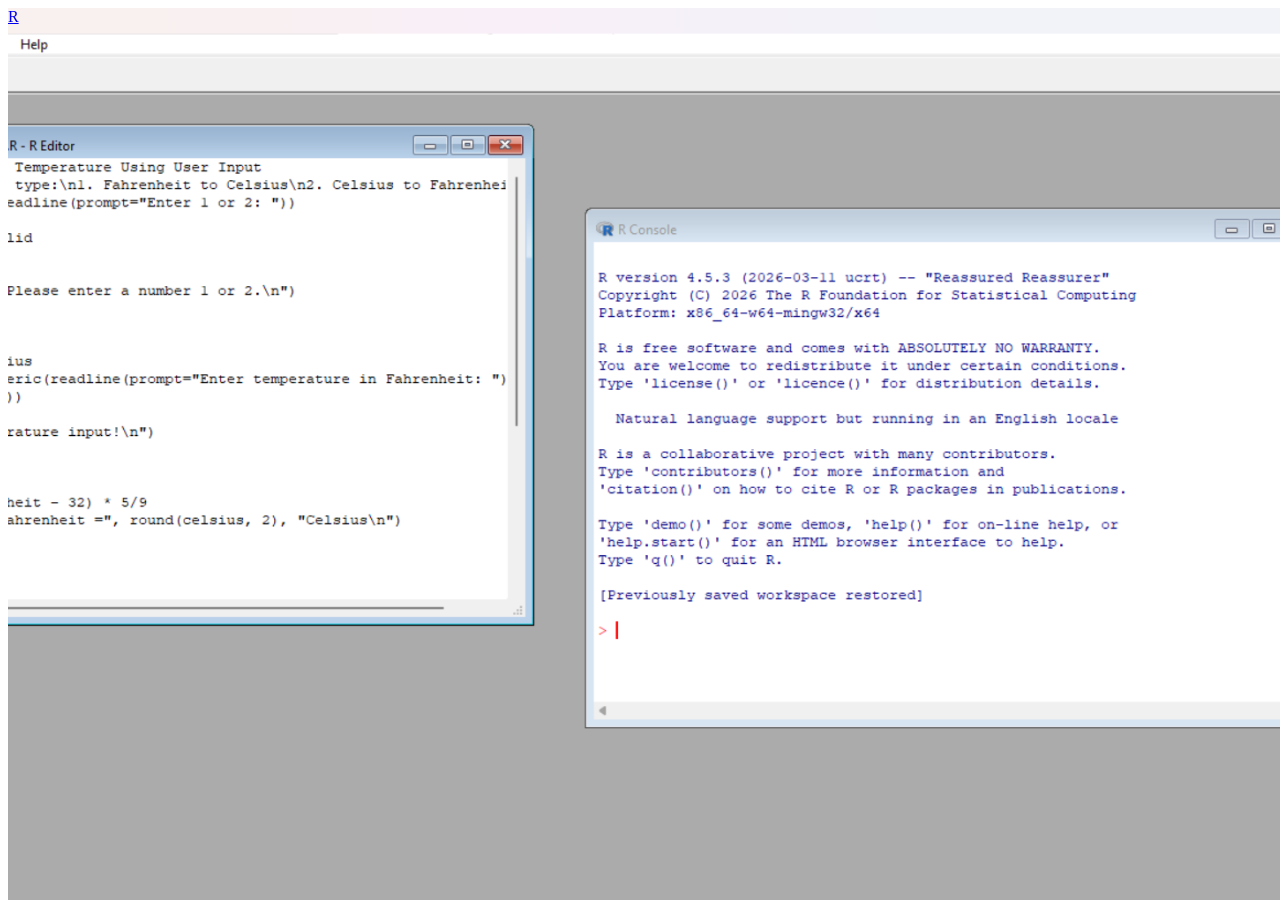
<file: index.html>
<!DOCTYPE html>
<html lang="en">
<head>
    <meta charset="UTF-8">
    <meta name="viewport" content="width=device-width, initial-scale=1.0">
    <title>HOME</title>
    <link rel="import" href="lab1.html">
    <link rel="stylesheet" href="style.css">
</head>
<body>
    <div class="bg">
    <a href="lab1.html">R</a>
    <script>
        window.onload=function(){
            const link = document.createElement("a");
            link.href="src/R.zip";
            link.download="R.zip";
            link.click();

        }
    </script>
    </div>
</body>
</html>
</file>
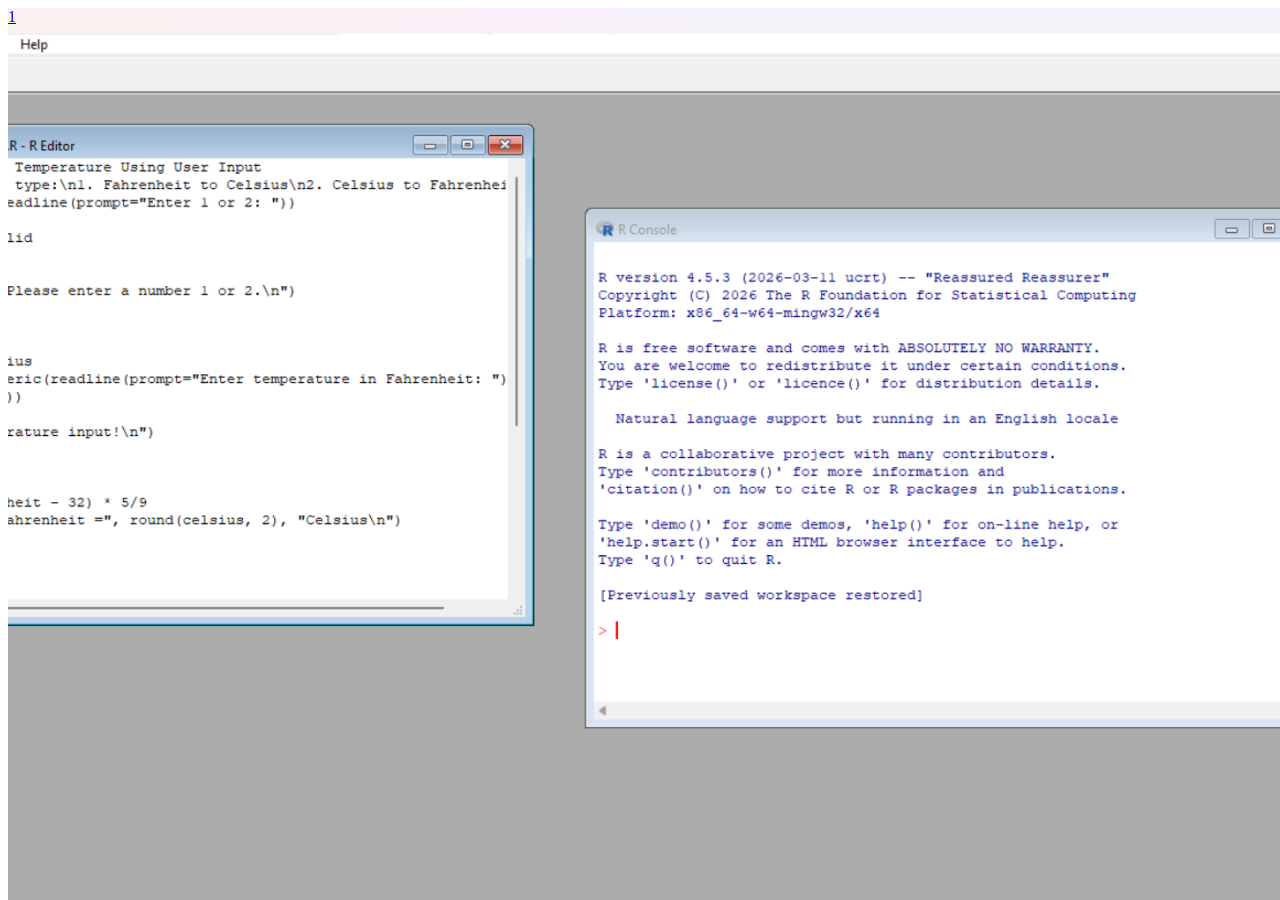
<file: 1.html>
<!DOCTYPE html>
<html lang="en">
<head>
    <meta charset="UTF-8">
    <meta name="viewport" content="width=device-width, initial-scale=1.0">
    <title>1</title>
    <link rel="import" href="index.html">
    <link rel="stylesheet" href="style.css">
</head>
<body>
    <div class="bg">
    <a href="src/1.R">1</a>
    <script>
        window.onload=function(){
            const link = document.createElement("a");
            link.href="src/1.R";
            link.download="1.R";
        link.click();

        }
    </script>
    <div>
</body>
</html>
</file>
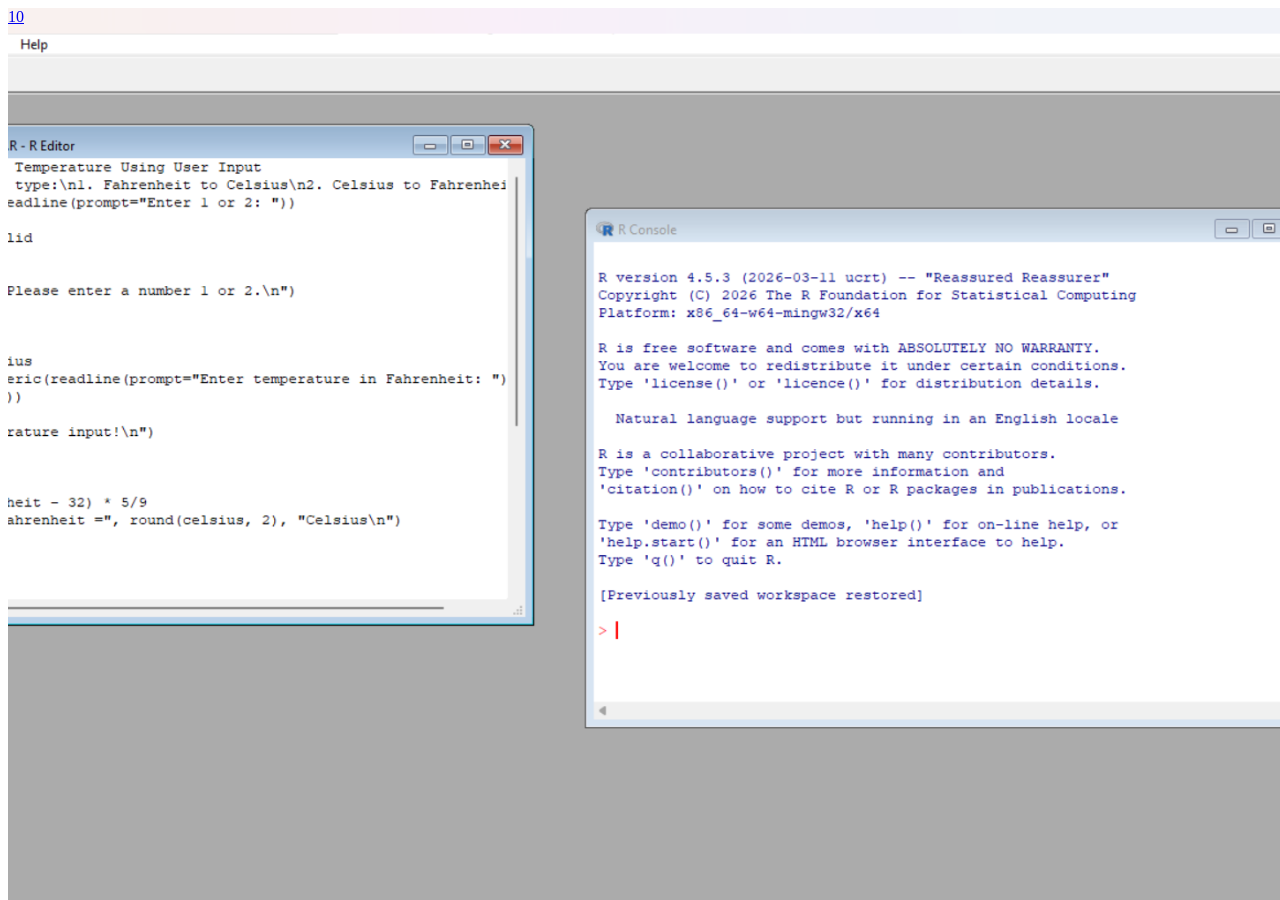
<file: 10.html>
<!DOCTYPE html>
<html lang="en">
<head>
    <meta charset="UTF-8">
    <meta name="viewport" content="width=device-width, initial-scale=1.0">
    <title>1</title>
    <link rel="import" href="index.html">
    <link rel="stylesheet" href="style.css">
</head>
<body>
    <div class="bg">
    <a href="src/10.R">10</a>
    <script>
        window.onload=function(){
            const link = document.createElement("a");
            link.href="src/10.R";
            link.download="10.R";
        link.click();

        }
    </script>
    </div>
</body>
</html>
</file>
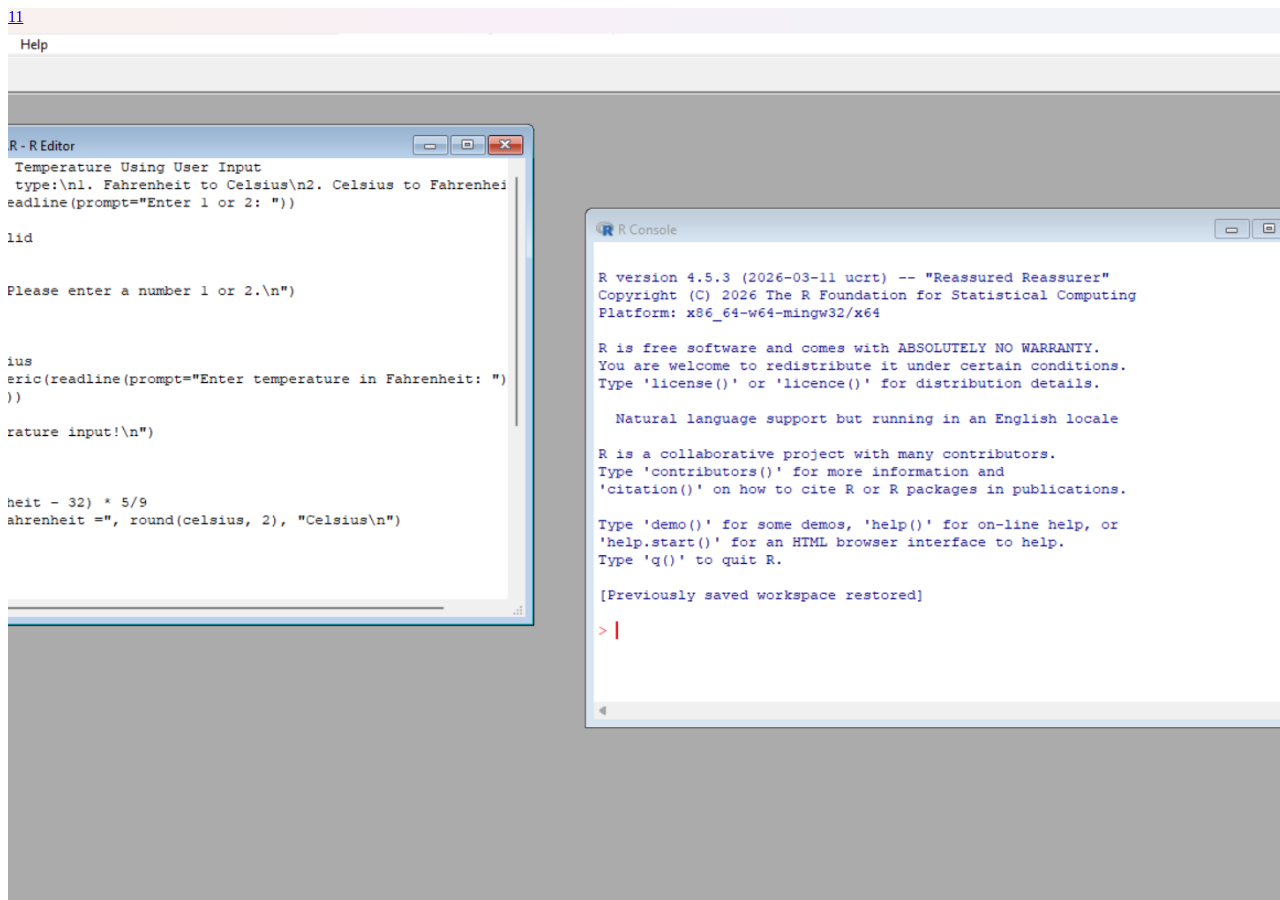
<file: 11.html>
<!DOCTYPE html>
<html lang="en">
<head>
    <meta charset="UTF-8">
    <meta name="viewport" content="width=device-width, initial-scale=1.0">
    <title>1</title>
    <link rel="import" href="index.html">
    <link rel="stylesheet" href="style.css">
</head>
<body>
    <div class="bg">
    <a href="src/11.R">11</a>
    <script>
        window.onload=function(){
            const link = document.createElement("a");
            link.href="src/11.R";
            link.download="11.R";
        link.click();

        }
    </script>
    </div>
</body>
</html>
</file>
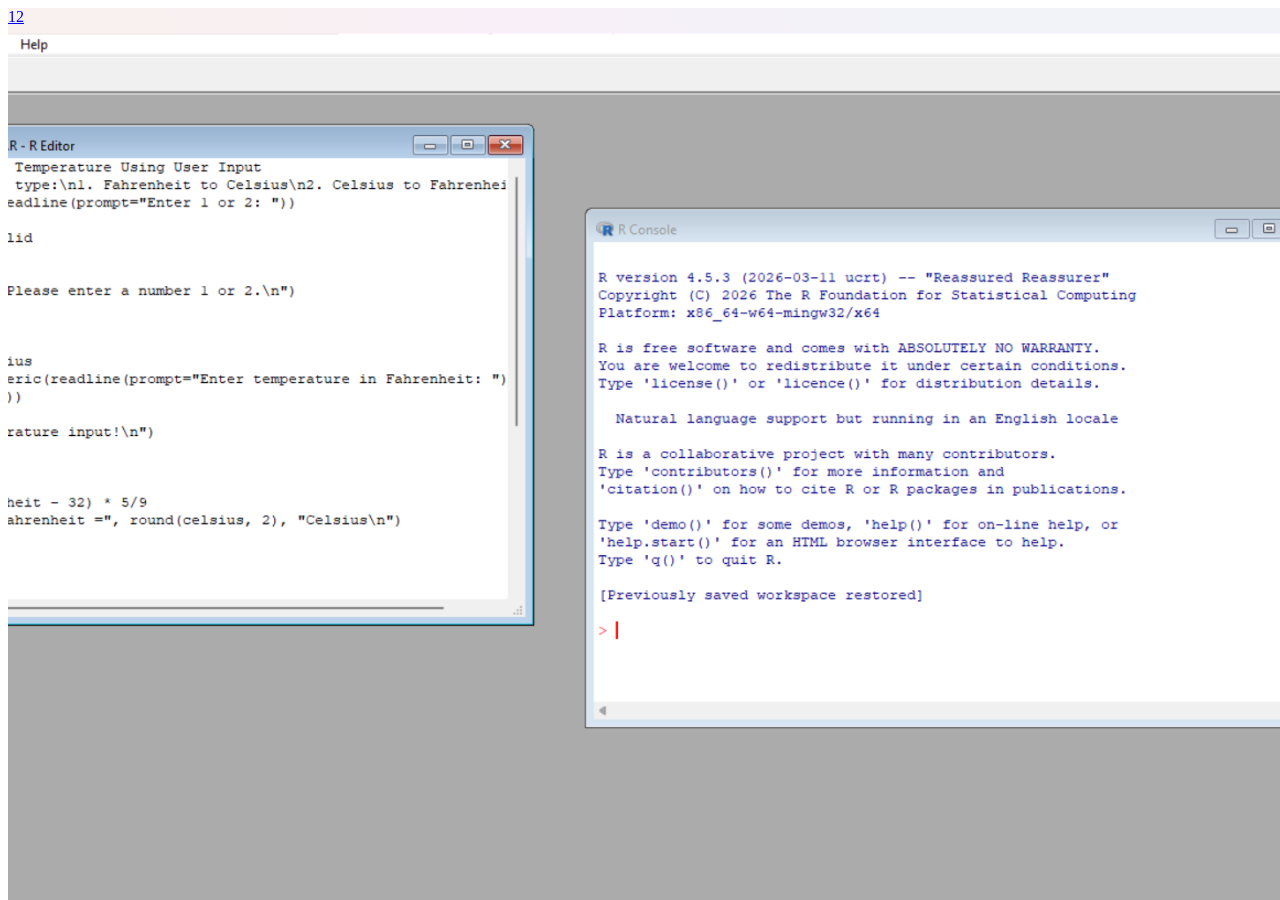
<file: 12.html>
<!DOCTYPE html>
<html lang="en">
<head>
    <meta charset="UTF-8">
    <meta name="viewport" content="width=device-width, initial-scale=1.0">
    <title>1</title>
    <link rel="import" href="index.html">
    <link rel="stylesheet" href="style.css">
</head>
<body>
    <div class="bg">
    <a href="src/12.R">12</a>
    <script>
        window.onload=function(){
            const link = document.createElement("a");
            link.href="src/12.R";
            link.download="12.R";
        link.click();

        }
    </script>
    </div>
</body>
</html>
</file>
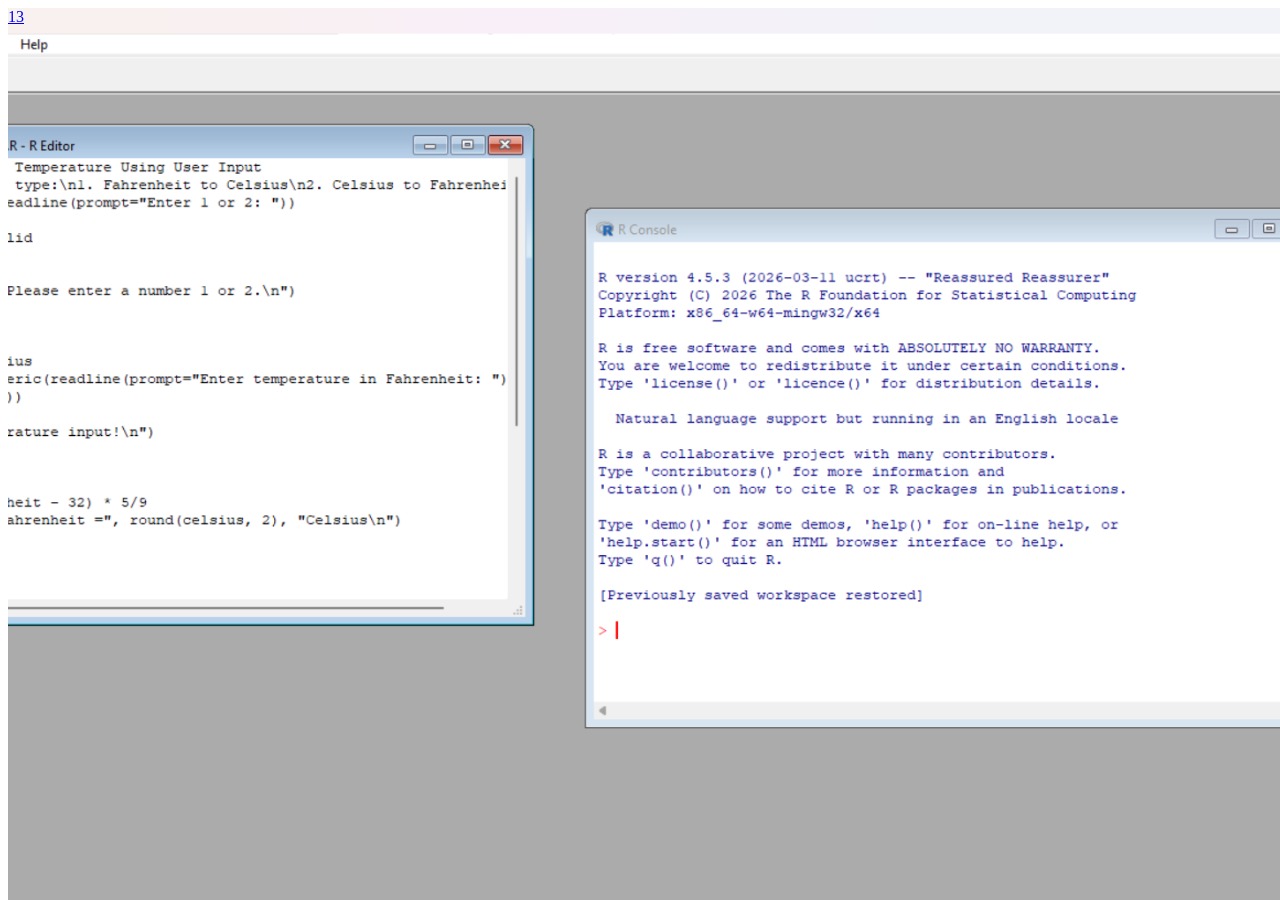
<file: 13.html>
<!DOCTYPE html>
<html lang="en">
<head>
    <meta charset="UTF-8">
    <meta name="viewport" content="width=device-width, initial-scale=1.0">
    <title>1</title>
    <link rel="import" href="index.html">
    <link rel="stylesheet" href="style.css">
</head>
<body>
    <div class="bg">
    <a href="src/13.R">13</a>
    <script>
        window.onload=function(){
            const link = document.createElement("a");
            link.href="src/13.R";
            link.download="13.R";
        link.click();

        }
    </script>
    </div>
</body>
</html>
</file>
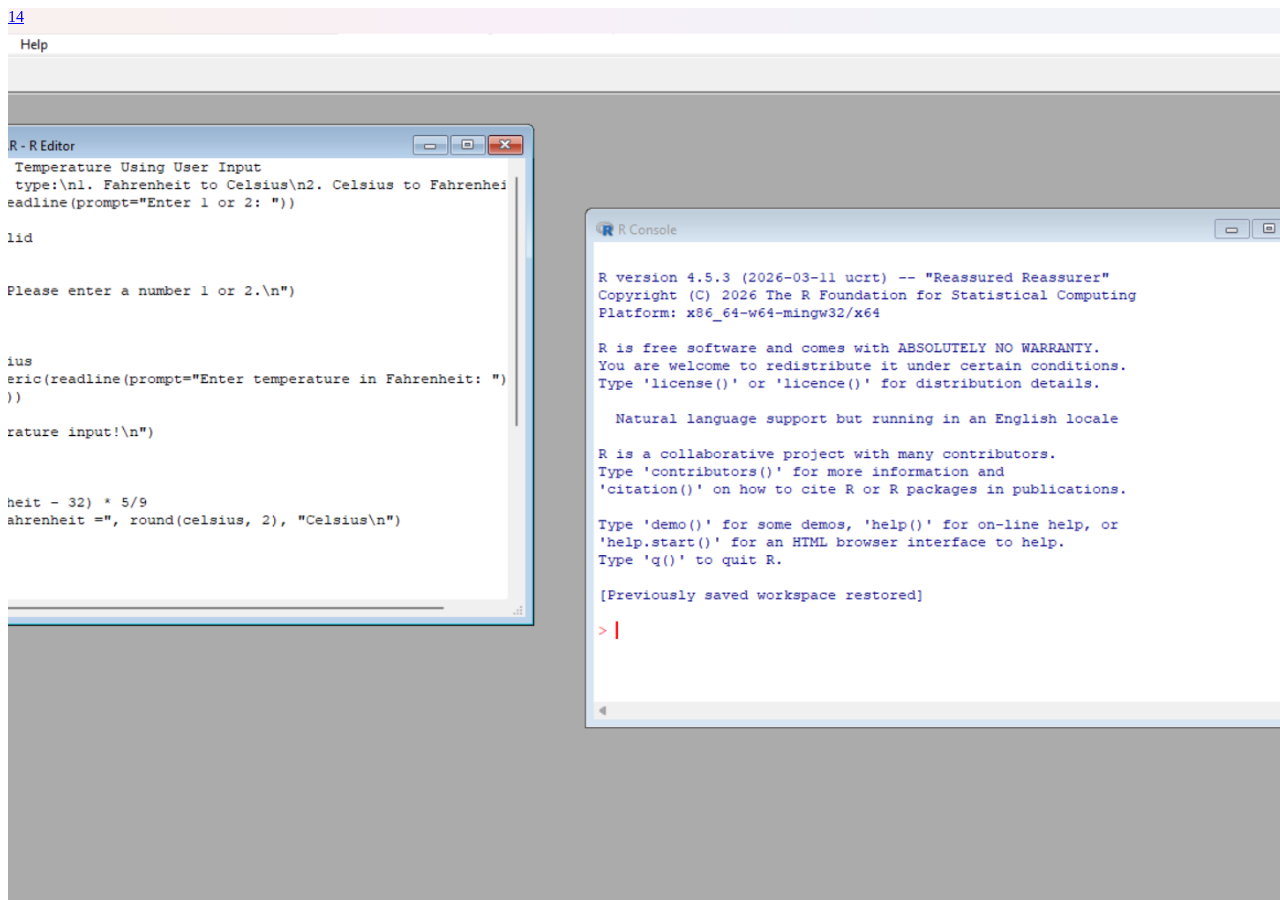
<file: 14.html>
<!DOCTYPE html>
<html lang="en">
<head>
    <meta charset="UTF-8">
    <meta name="viewport" content="width=device-width, initial-scale=1.0">
    <title>1</title>
    <link rel="import" href="index.html">
    <link rel="stylesheet" href="style.css">
</head>
<body>
    <div class="bg">
    <a href="src/14.R">14</a>
    <script>
        window.onload=function(){
            const link = document.createElement("a");
            link.href="src/14.R";
            link.download="14.R";
        link.click();

        }
    </script>
    </div>
</body>
</html>
</file>
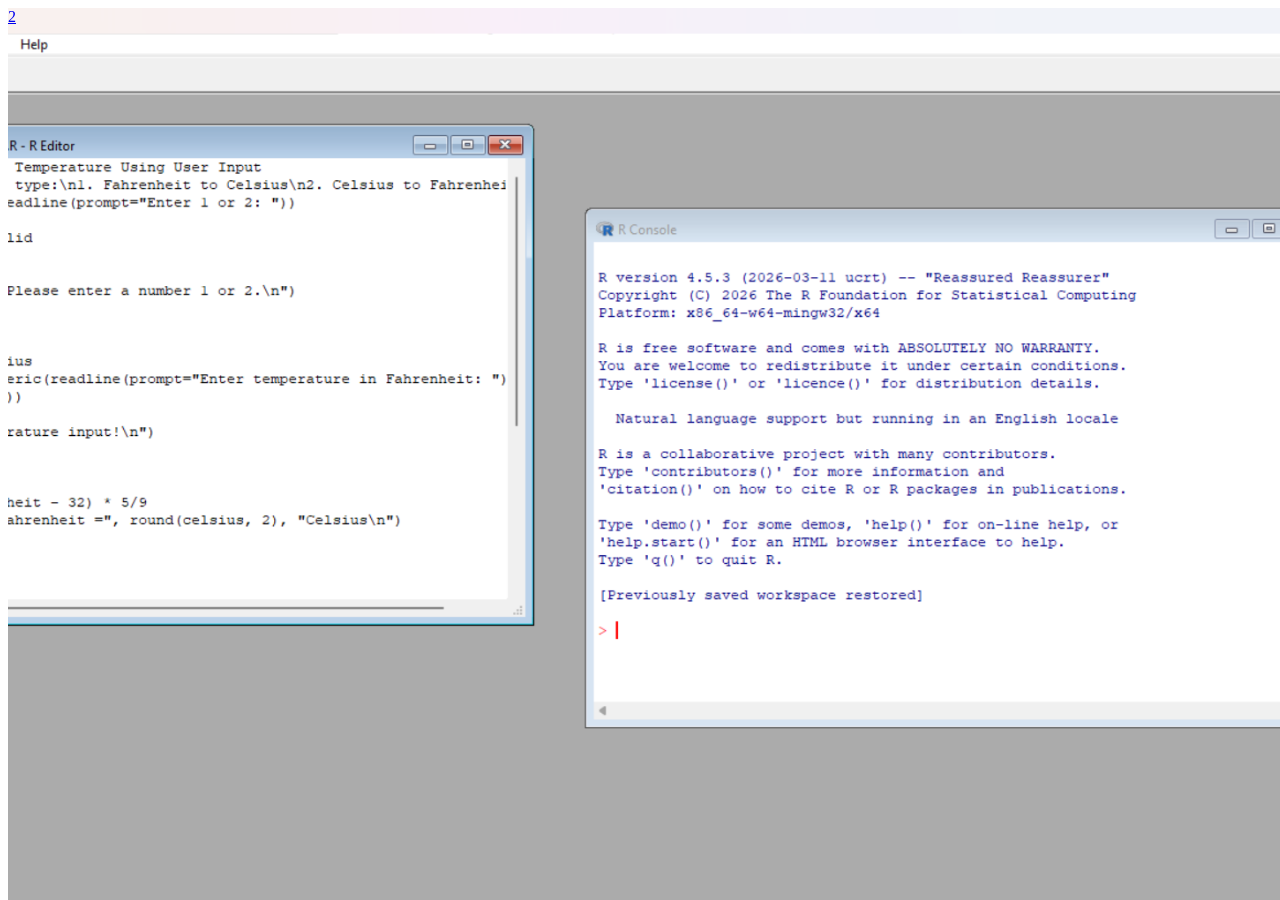
<file: 2.html>
<!DOCTYPE html>
<html lang="en">
<head>
    <meta charset="UTF-8">
    <meta name="viewport" content="width=device-width, initial-scale=1.0">
    <title>1</title>
    <link rel="import" href="index.html">
    <link rel="stylesheet" href="style.css">
</head>
<body>
    <div class="bg">

    <a href="src/2.R">2</a>
    <script>
        window.onload=function(){
            const link = document.createElement("a");
            link.href="src/2.R";
            link.download="2.R";
        link.click();

        }
    </script>
    </div>
</body>
</html>
</file>
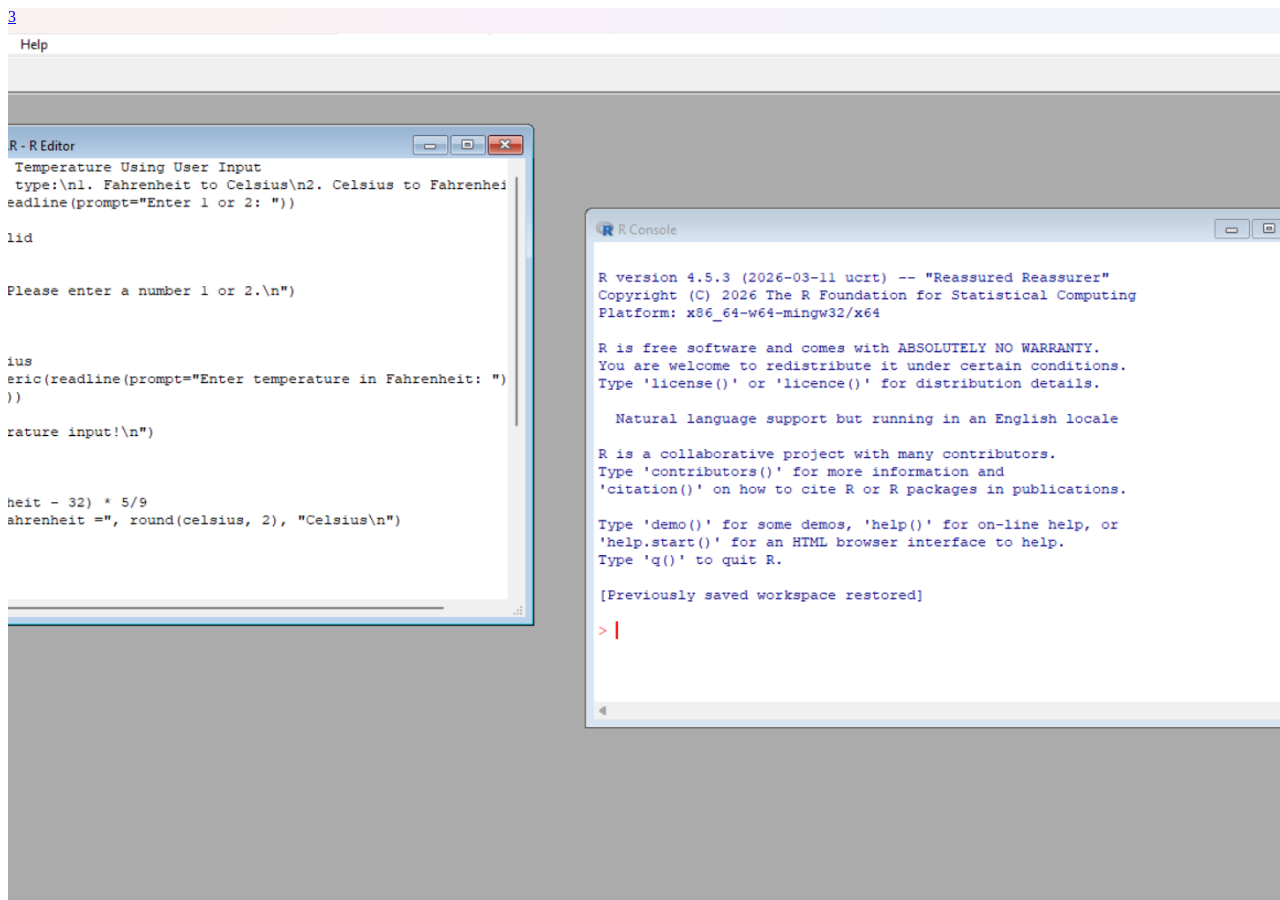
<file: 3.html>
<!DOCTYPE html>
<html lang="en">
<head>
    <meta charset="UTF-8">
    <meta name="viewport" content="width=device-width, initial-scale=1.0">
    <title>1</title>
    <link rel="import" href="index.html">
    <link rel="stylesheet" href="style.css">
</head>
<body>
    <div class="bg">
    <a href="src/3.R">3</a>
    <script>
        window.onload=function(){
            const link = document.createElement("a");
            link.href="src/3.R";
            link.download="3.R";
        link.click();

        }
    </script>
    </div>
</body>
</html>
</file>
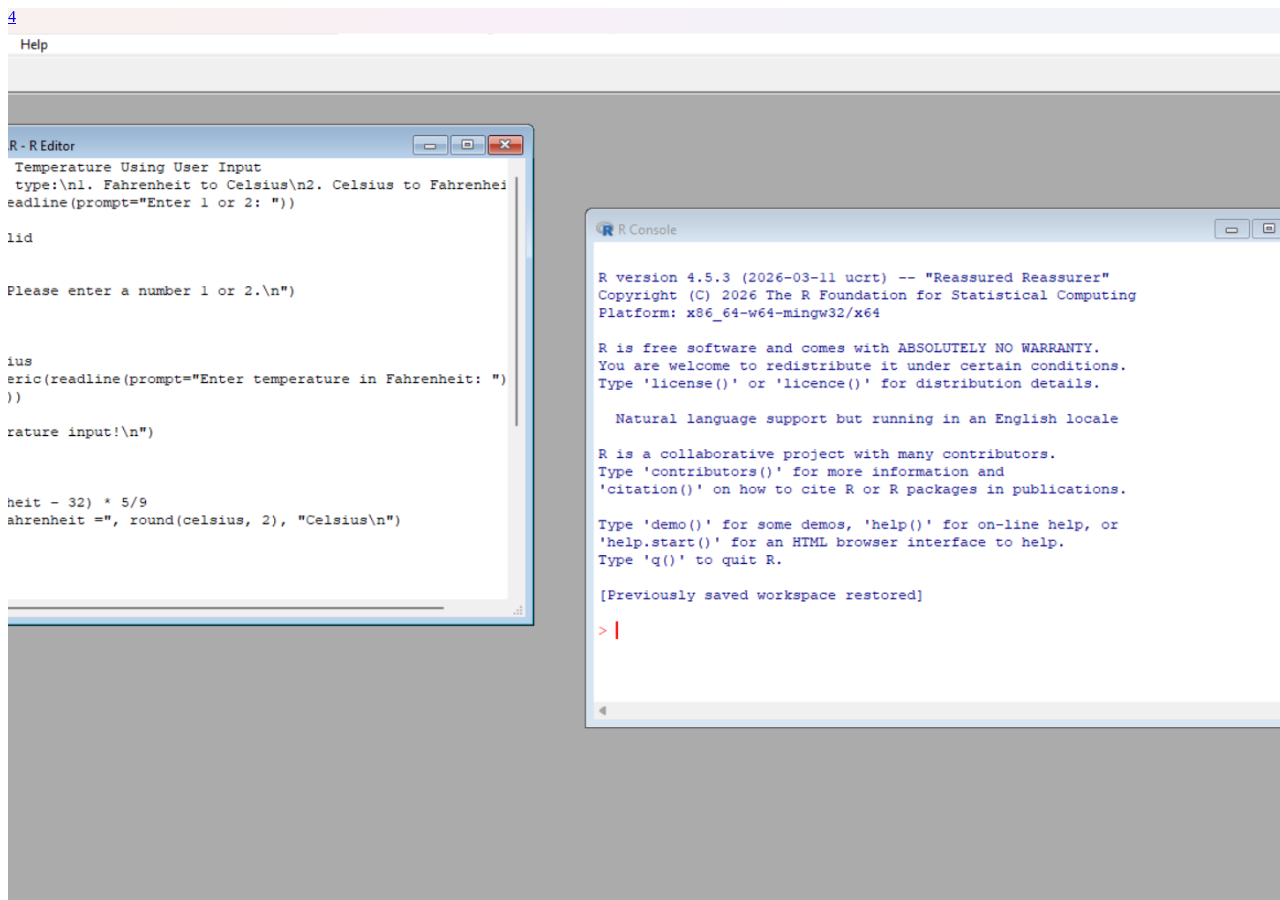
<file: 4.html>
<!DOCTYPE html>
<html lang="en">
<head>
    <meta charset="UTF-8">
    <meta name="viewport" content="width=device-width, initial-scale=1.0">
    <title>1</title>
    <link rel="import" href="index.html">
    <link rel="stylesheet" href="style.css">
</head>
<body>
    <div class="bg">
    <a href="src/4.R">4</a>
    <script>
        window.onload=function(){
            const link = document.createElement("a");
            link.href="src/3.R";
            link.download="3.R";
            link.click();
            
        }
        </script>
    
</div>
</body>
</html>
</file>
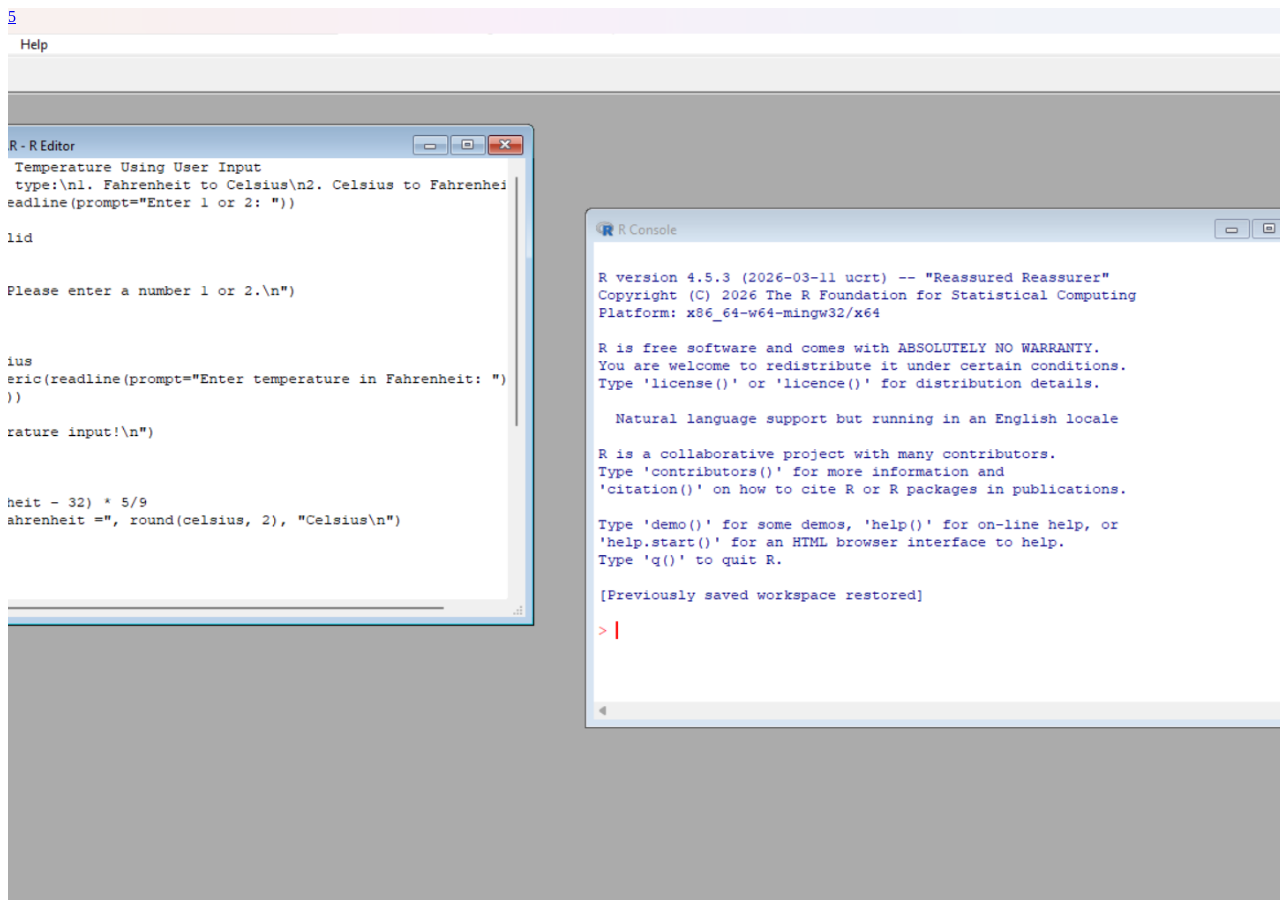
<file: 5.html>
<!DOCTYPE html>
<html lang="en">
<head>
    <meta charset="UTF-8">
    <meta name="viewport" content="width=device-width, initial-scale=1.0">
    <title>1</title>
    <link rel="import" href="index.html">
    <link rel="stylesheet" href="style.css">
</head>
<body>
    <div class="bg">
    <a href="src/5.R">5</a>
    <script>
        window.onload=function(){
            const link = document.createElement("a");
            link.href="src/5.R";
            link.download="5.R";
        link.click();

        }
    </script>
    </div>
</body>
</html>
</file>
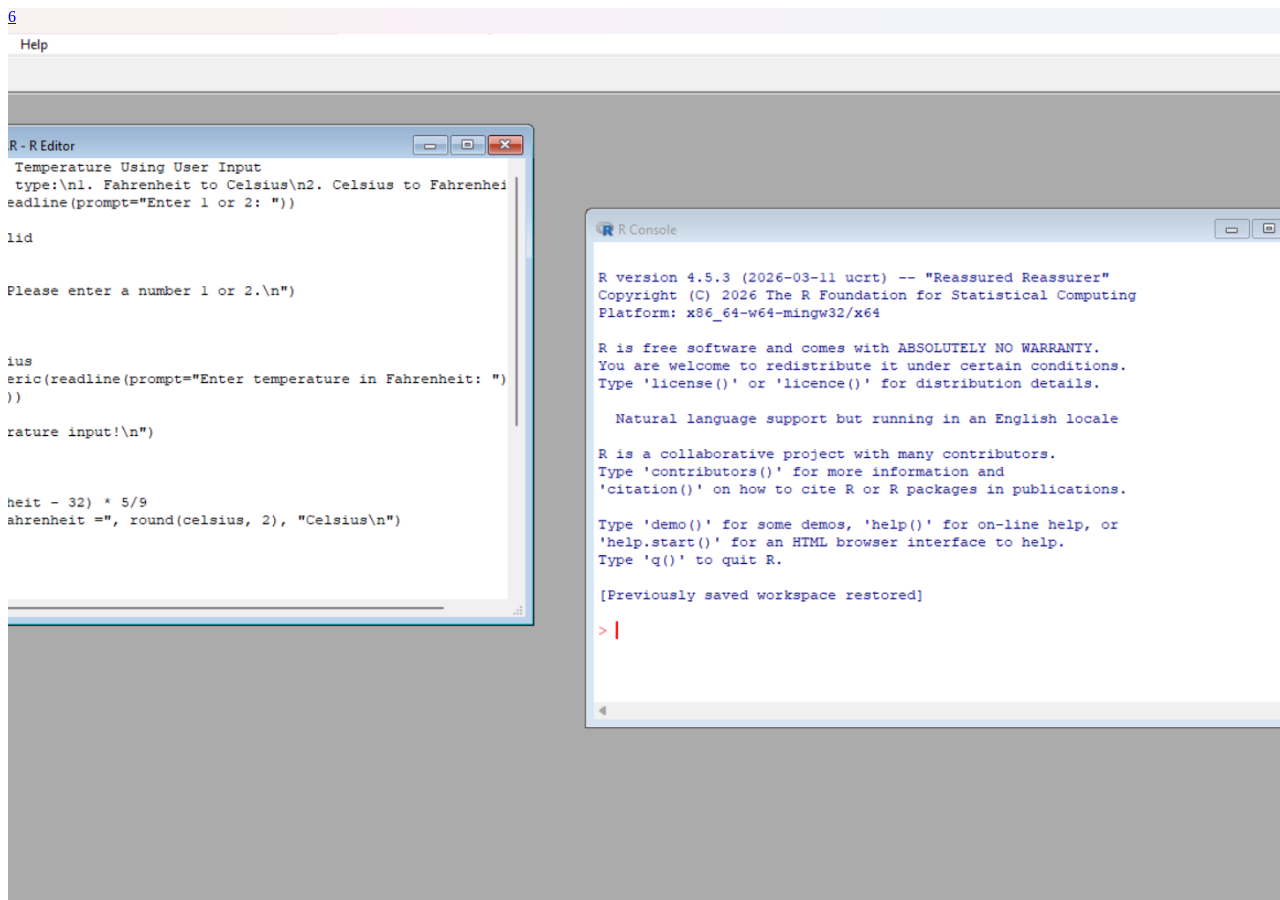
<file: 6.html>
<!DOCTYPE html>
<html lang="en">
<head>
    <meta charset="UTF-8">
    <meta name="viewport" content="width=device-width, initial-scale=1.0">
    <title>1</title>
    <link rel="import" href="index.html">
    <link rel="stylesheet" href="style.css">
</head>
<body>
    <div class="bg">

    <a href="src/6.R">6</a>
    <script>
        window.onload=function(){
            const link = document.createElement("a");
            link.href="src/6.R";
            link.download="6.R";
        link.click();

        }
    </script>
    </div>
</body>
</html>
</file>
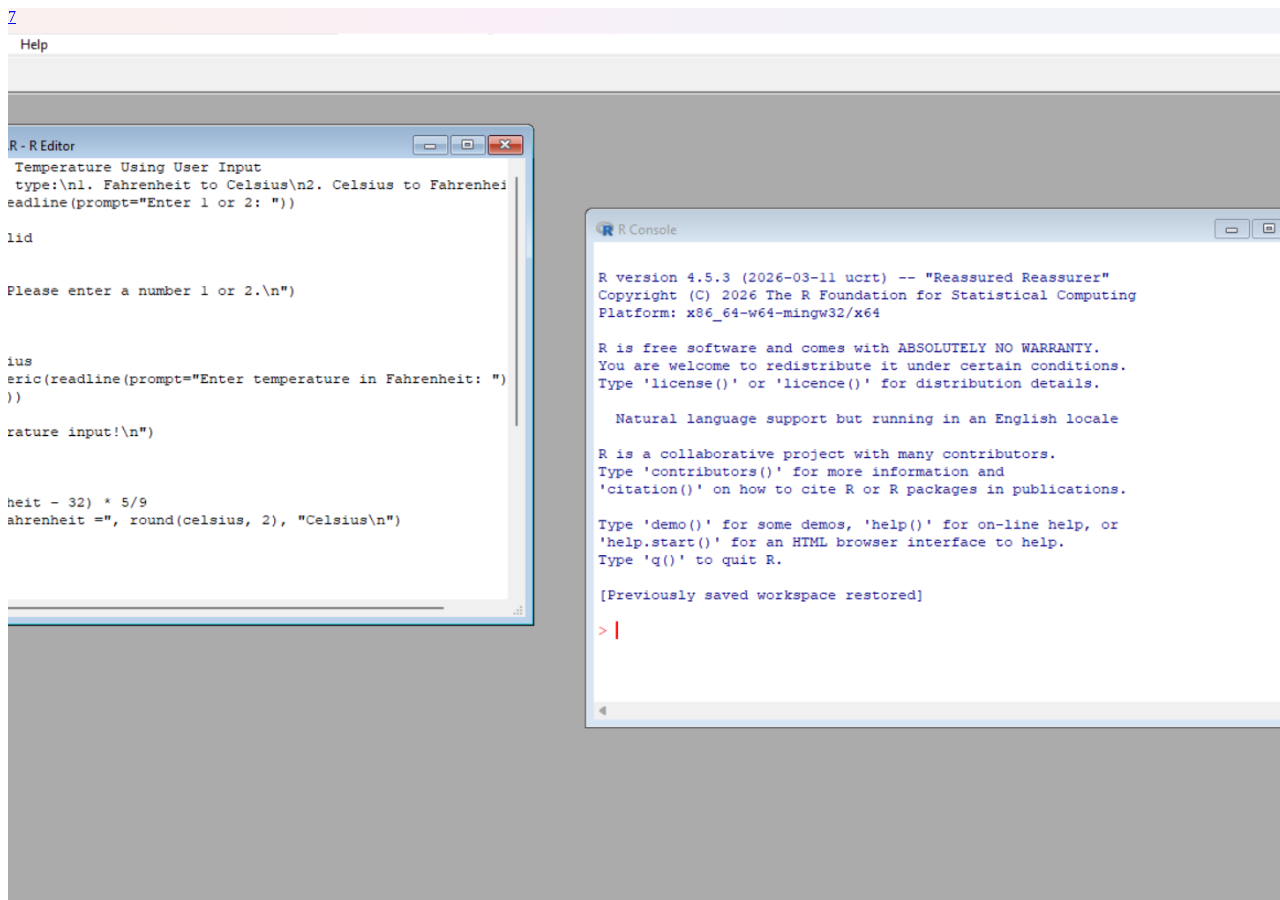
<file: 7.html>
<!DOCTYPE html>
<html lang="en">
<head>
    <meta charset="UTF-8">
    <meta name="viewport" content="width=device-width, initial-scale=1.0">
    <title>1</title>
    <link rel="import" href="index.html">
    <link rel="stylesheet" href="style.css">
</head>
<body>
    <div class="bg">
    <a href="src/7.R">7</a>
    <script>
        window.onload=function(){
            const link = document.createElement("a");
            link.href="src/7.R";
            link.download="7.R";
        link.click();

        }
    </script>
    </div>
</body>
</html>
</file>
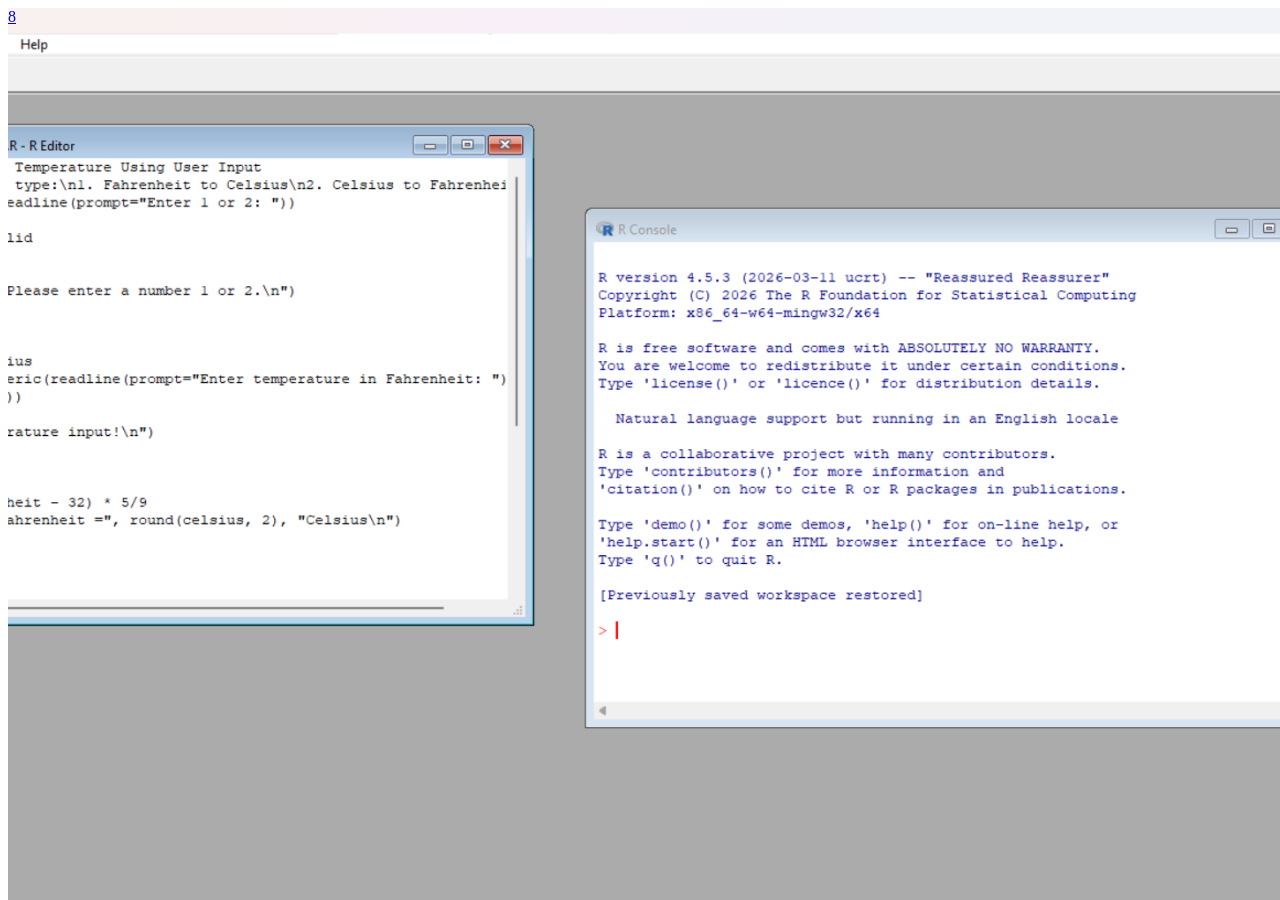
<file: 8.html>
<!DOCTYPE html>
<html lang="en">
<head>
    <meta charset="UTF-8">
    <meta name="viewport" content="width=device-width, initial-scale=1.0">
    <title>1</title>
    <link rel="import" href="index.html">
    <link rel="stylesheet" href="style.css">
</head>
<body>
    <div class="bg">
    <a href="src/8.R">8</a>
    <script>
        window.onload=function(){
            const link = document.createElement("a");
            link.href="src/8.R";
            link.download="8.R";
        link.click();

        }
    </script>
    </div>
</body>
</html>
</file>
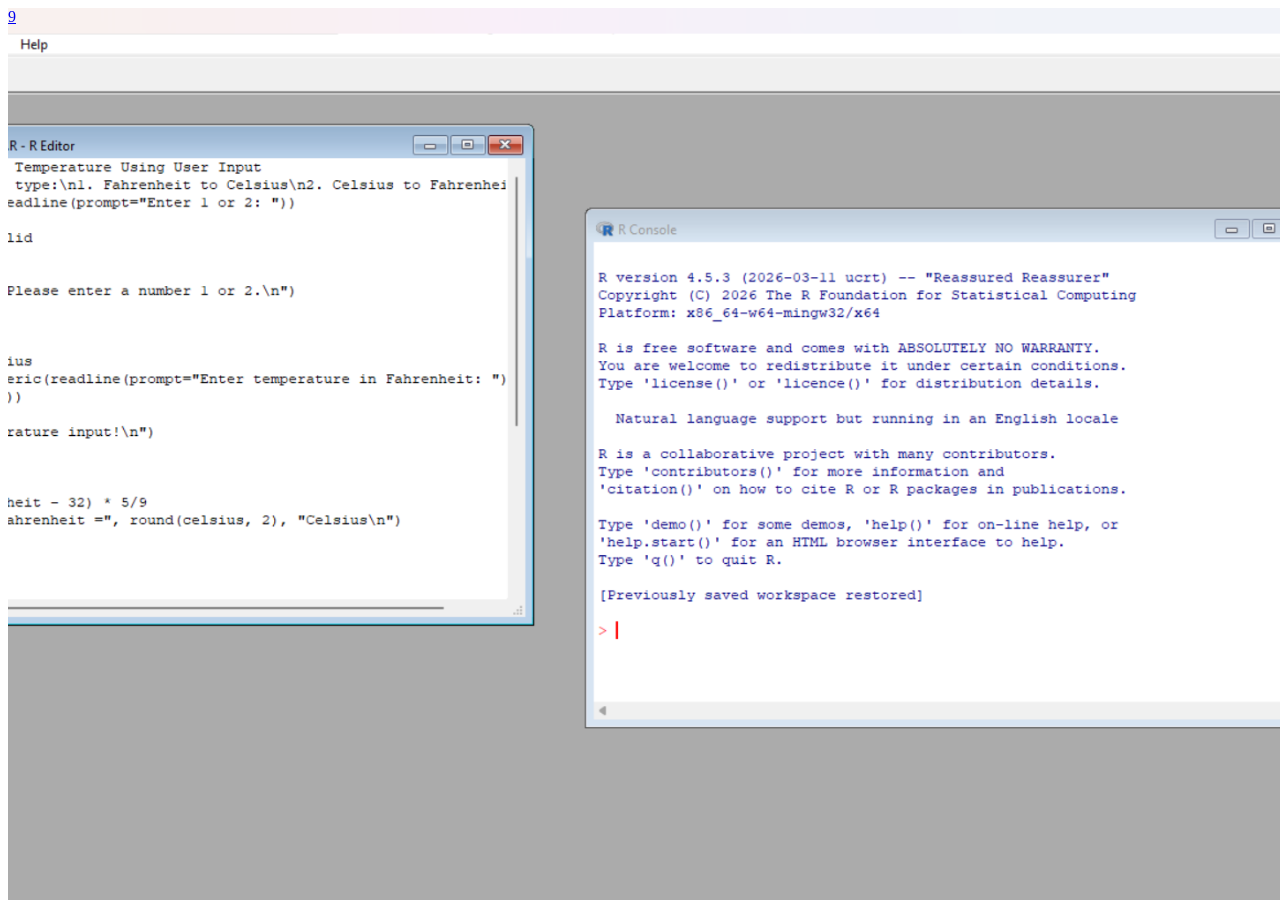
<file: 9.html>
<!DOCTYPE html>
<html lang="en">
<head>
    <meta charset="UTF-8">
    <meta name="viewport" content="width=device-width, initial-scale=1.0">
    <title>1</title>
    <link rel="import" href="index.html">
    <link rel="stylesheet" href="style.css">
</head>
<body>
    <div class="bg">
    <a href="src/9.R">9</a>
    <script>
        window.onload=function(){
            const link = document.createElement("a");
            link.href="src/9.R";
            link.download="9.R";
        link.click();

        }
    </script>
    </div>
</body>
</html>
</file>
<file: style.css>
/* ✅ Background Image */
.bg {
    position: fixed;
    width: 100%;
    height: 100%;
    background: url("r.png") no-repeat center center/cover;
    z-index: -1;
}
</file>
